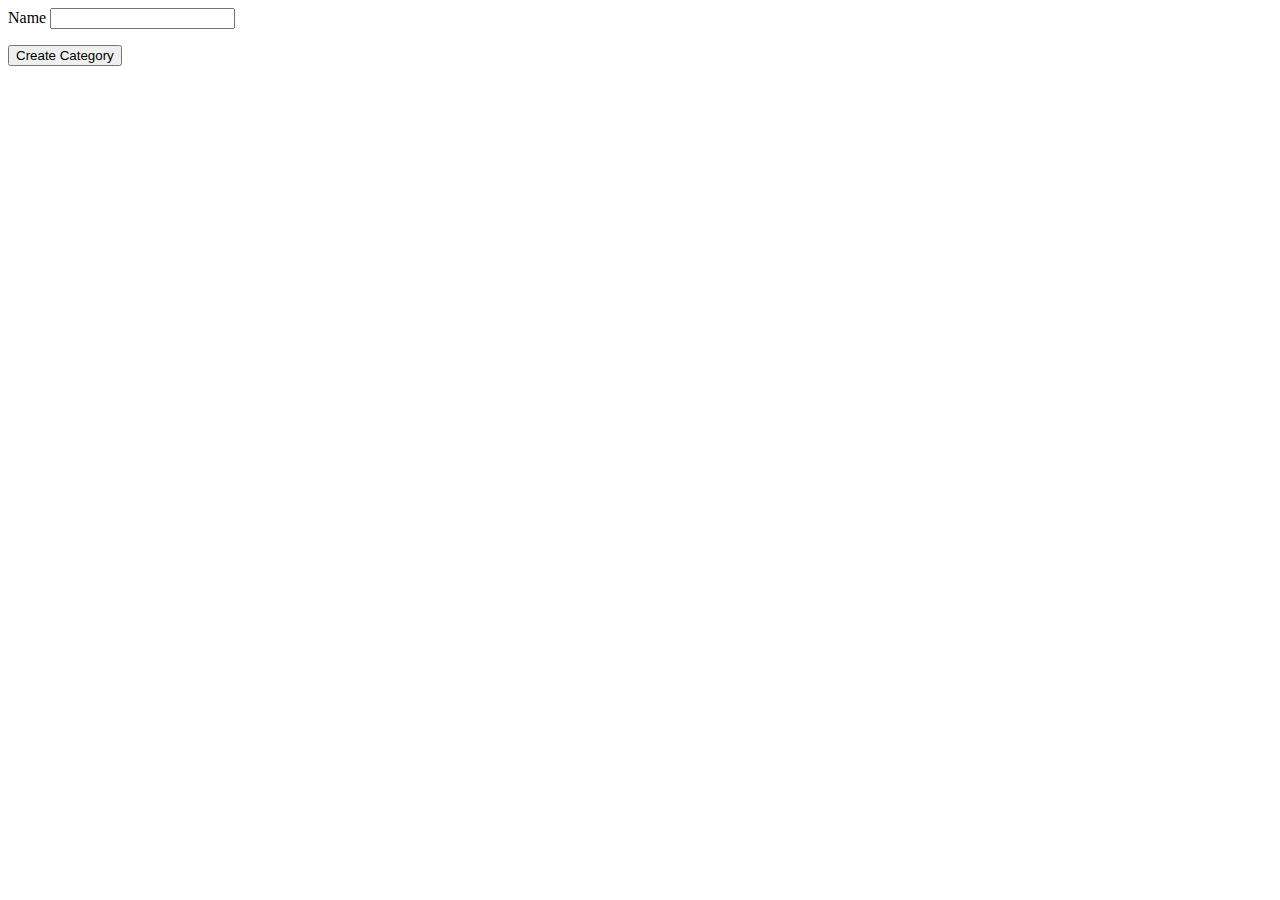
<file: hello-spring/src/main/resources/templates/eventCategories/create.html>
<!DOCTYPE html>
<html lang="en" xmlns:th="http://www.thymeleaf.org/">
<head th:replace="~{fragments :: head}"></head>
<body class="container">

<header th:replace="~{fragments :: header}"></header>

<form method="post">
    <div class="form-group">
        <label>Name
            <input th:field="${eventCategory.name}" class="form-control">
        </label>
        <p class="error" th:errors="${eventCategory.name}"></p>
    </div>

    <div class="form-group">
        <input type="submit" value="Create Category" class="btn btn-success">
    </div>
</form>

</body>
</html>
</file>
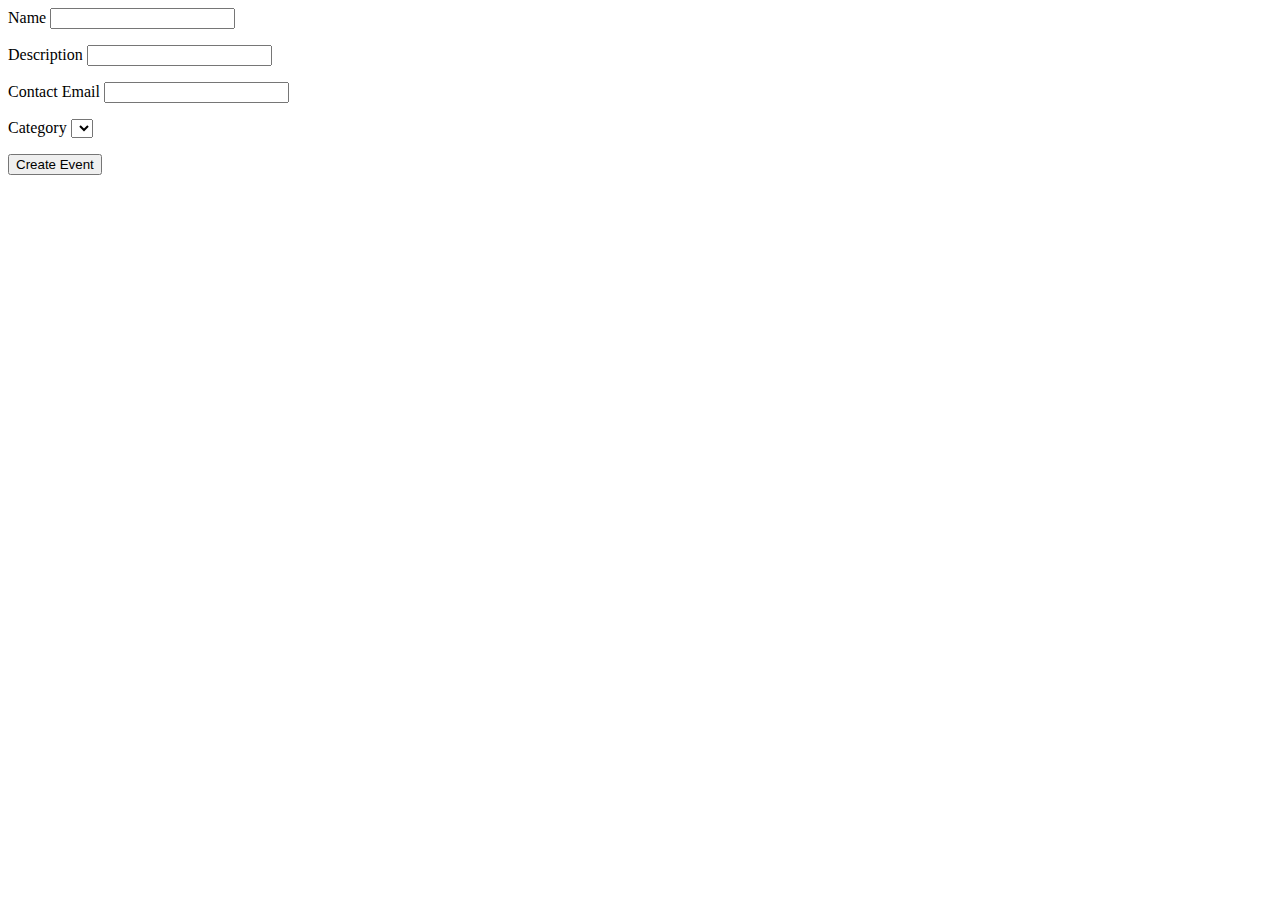
<file: hello-spring/src/main/resources/templates/events/create.html>
<!DOCTYPE html>
<html lang="en" xmlns:th="http://www.thymeleaf.org/">
<head th:replace="~{fragments :: head}"></head>
<body class="container">

<header th:replace="~{fragments :: header}"></header>

<form method="post">
    <div class="form-group">
        <label>Name
            <input th:field="${event.name}" class="form-control">
        </label>
        <p class="error" th:errors="${event.name}"></p>
    </div>
    <div class="form-group">
        <label>Description
            <input th:field="${event.eventDetails.description}" class="form-control">
        </label>
        <p class="error" th:errors="${event.eventDetails.description}"></p>
    </div>
    <div class="form-group">
        <label>Contact Email
            <input th:field="${event.eventDetails.contactEmail}" class="form-control">
        </label>
        <p class="error" th:errors="${event.eventDetails.contactEmail}"></p>
    </div>
    <div class="form-group">
        <label>Category
            <select th:field="${event.eventCategory}">
                <option th:each="eventCategory : ${categories}"
                        th:value="${eventCategory.id}"
                        th:text="${eventCategory.name}">
                </option>
            </select>
            <p class="error" th:errors="${event.eventCategory}"></p>
        </label>
    </div>
    <div class="form-group">
        <input type="submit" value="Create Event" class="btn btn-success">
    </div>
</form>

</body>
</html>
</file>
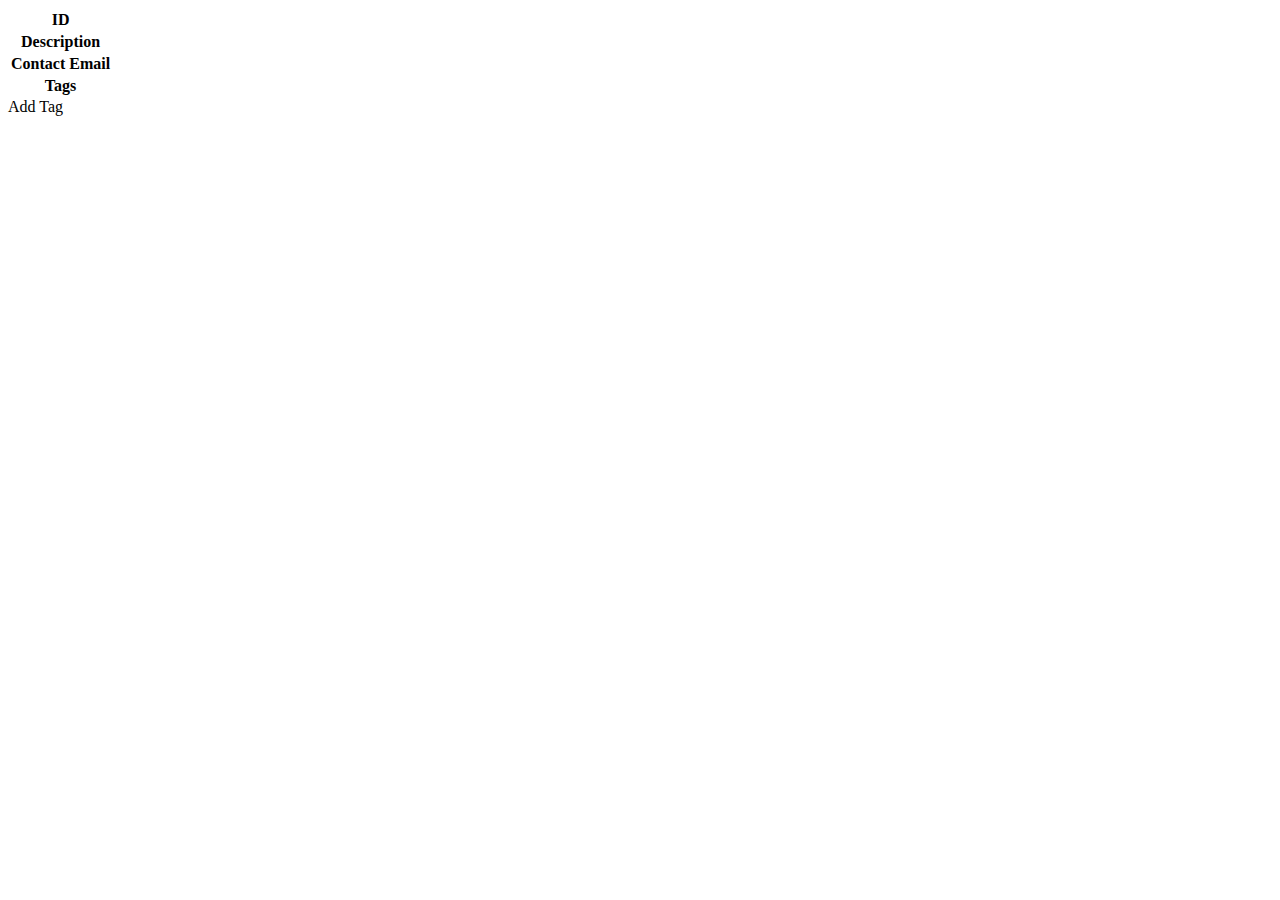
<file: hello-spring/src/main/resources/templates/events/detail.html>
<!DOCTYPE html>
<html lang="en" xmlns:th="http://www.thymeleaf.org/">
<head th:replace="~{fragments :: head}"></head>
<body class="container">

<header th:replace="~{fragments :: header}"></header>

<table class="table table-striped">
    <tr>
        <th>ID</th>
        <td th:text="${event.id}"></td>
    </tr>
    <tr>
        <th>Description</th>
        <td th:text="${event.eventDetails.description}"></td>
    </tr>
    <tr>
        <th>Contact Email</th>
        <td th:text="${event.eventDetails.contactEmail}"></td>
    </tr>
    <tr>
        <th>Tags</th>
        <td>
            <span th:each="tag : ${tags}" th:text="${tag.displayName} + ' '">
            </span>
        </td>
    </tr>
</table>
<a th:href="'/events/add-tag?eventId=' + ${event.id}">Add Tag</a>
</body>
</html>
</file>
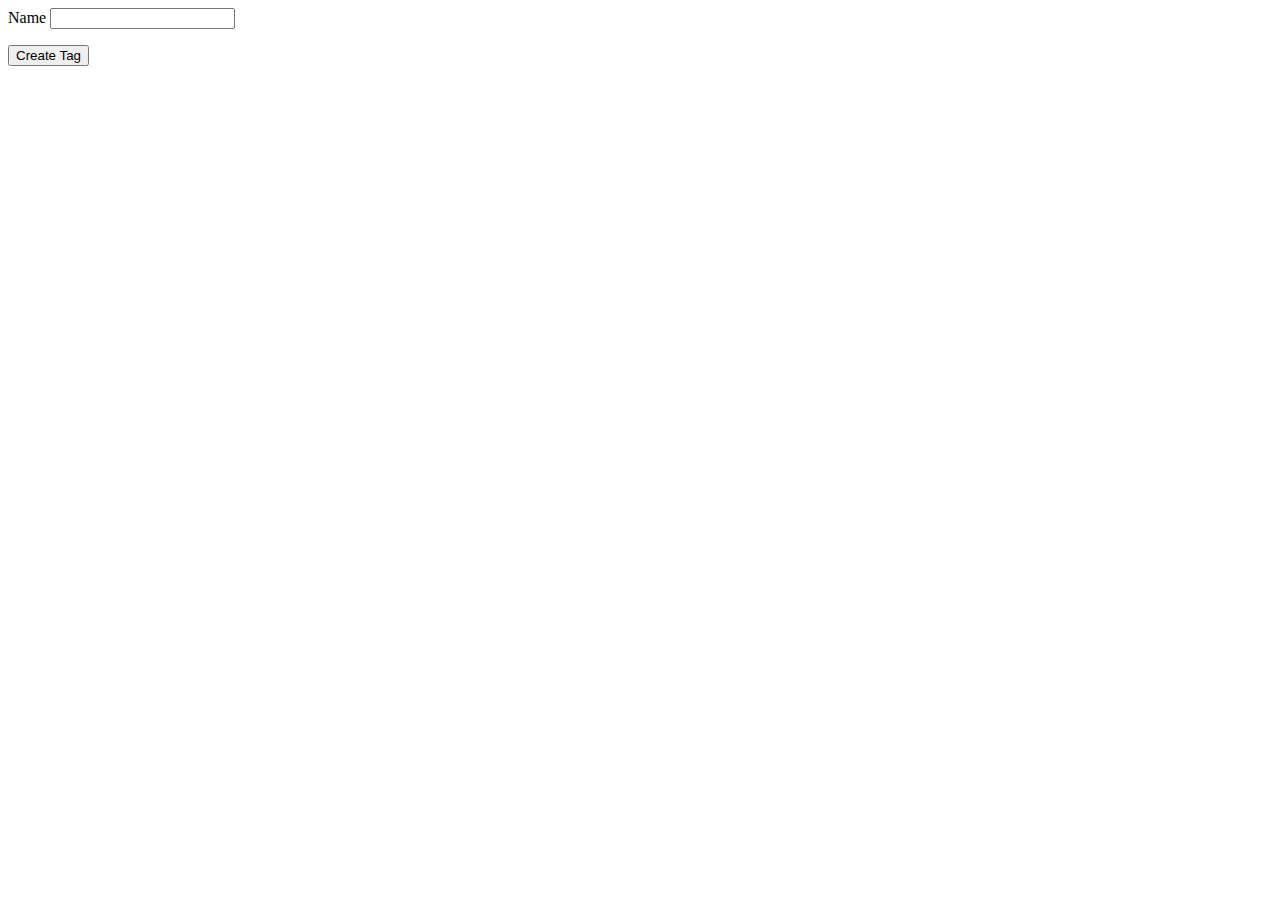
<file: hello-spring/src/main/resources/templates/tags/create.html>
<!DOCTYPE html>
<html lang="en" xmlns:th="http://www.thymeleaf.org/">
<head th:replace="~{fragments :: head}"></head>
<body class="container">

<header th:replace="~{fragments :: header}"></header>

<form method="post">
    <div class="form-group">
        <label>Name
            <input th:field="${tag.name}" class="form-control">
        </label>
        <p class="error" th:errors="${tag.name}"></p>
    </div>

    <div class="form-group">
        <input type="submit" value="Create Tag" class="btn btn-success">
    </div>
</form>
</body>
</html>
</file>
